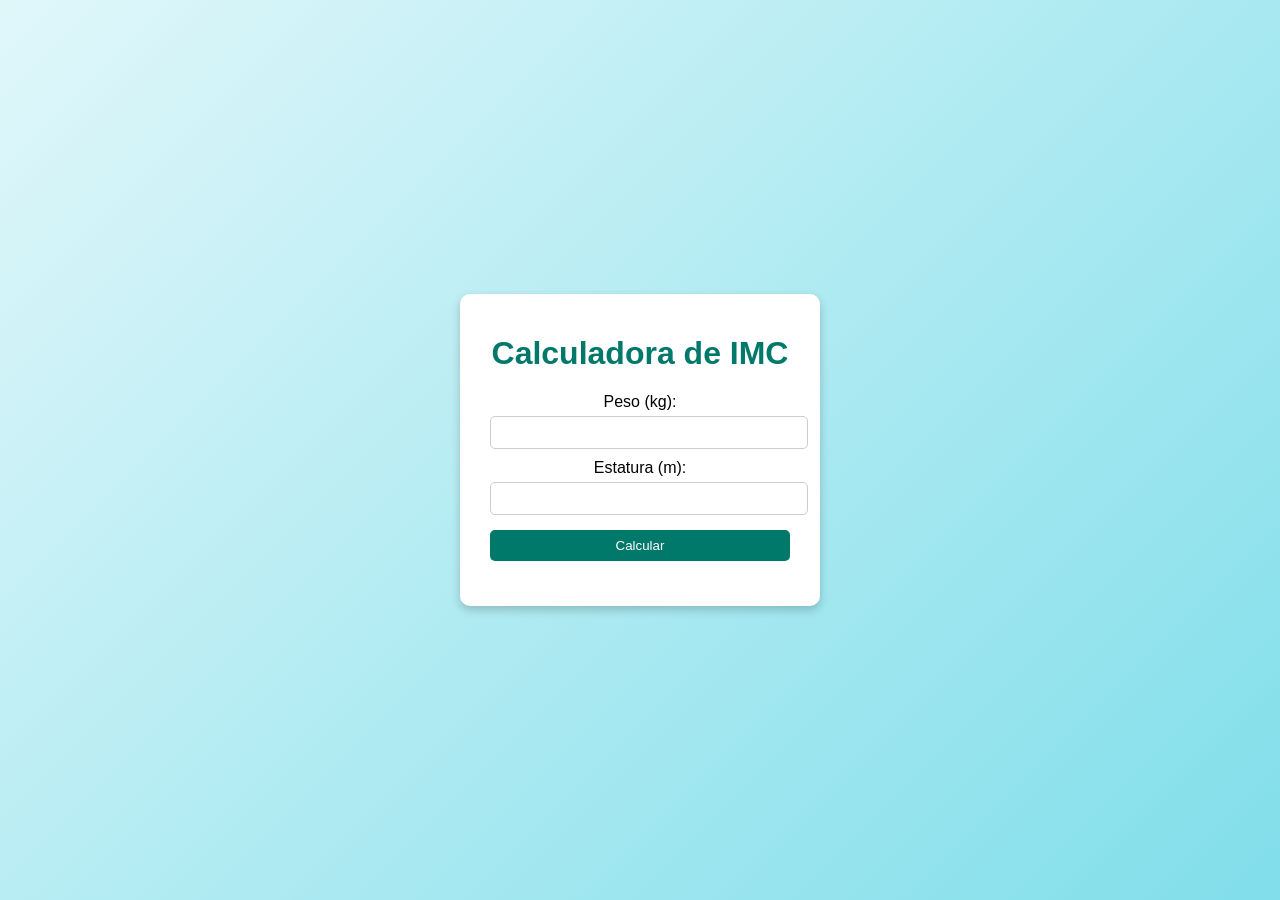
<file: index.html>
<!DOCTYPE html>
<html lang="es">
<head>
  <meta charset="UTF-8">
  <meta name="viewport" content="width=device-width, initial-scale=1.0">
  <title>Calculadora IMC</title>
  <link rel="stylesheet" href="style.css">
</head>
<body>
  <div class="container">
    <h1>Calculadora de IMC</h1>
    <form id="imcForm">
      <label for="peso">Peso (kg):</label>
      <input type="number" id="peso" step="0.1" required>

      <label for="altura">Estatura (m):</label>
      <input type="number" id="altura" step="0.01" required>

      <button type="submit">Calcular</button>
    </form>

    <div id="resultado" class="resultado"></div>
  </div>

  <script src="script.js"></script>
</body>
</html>
</file>
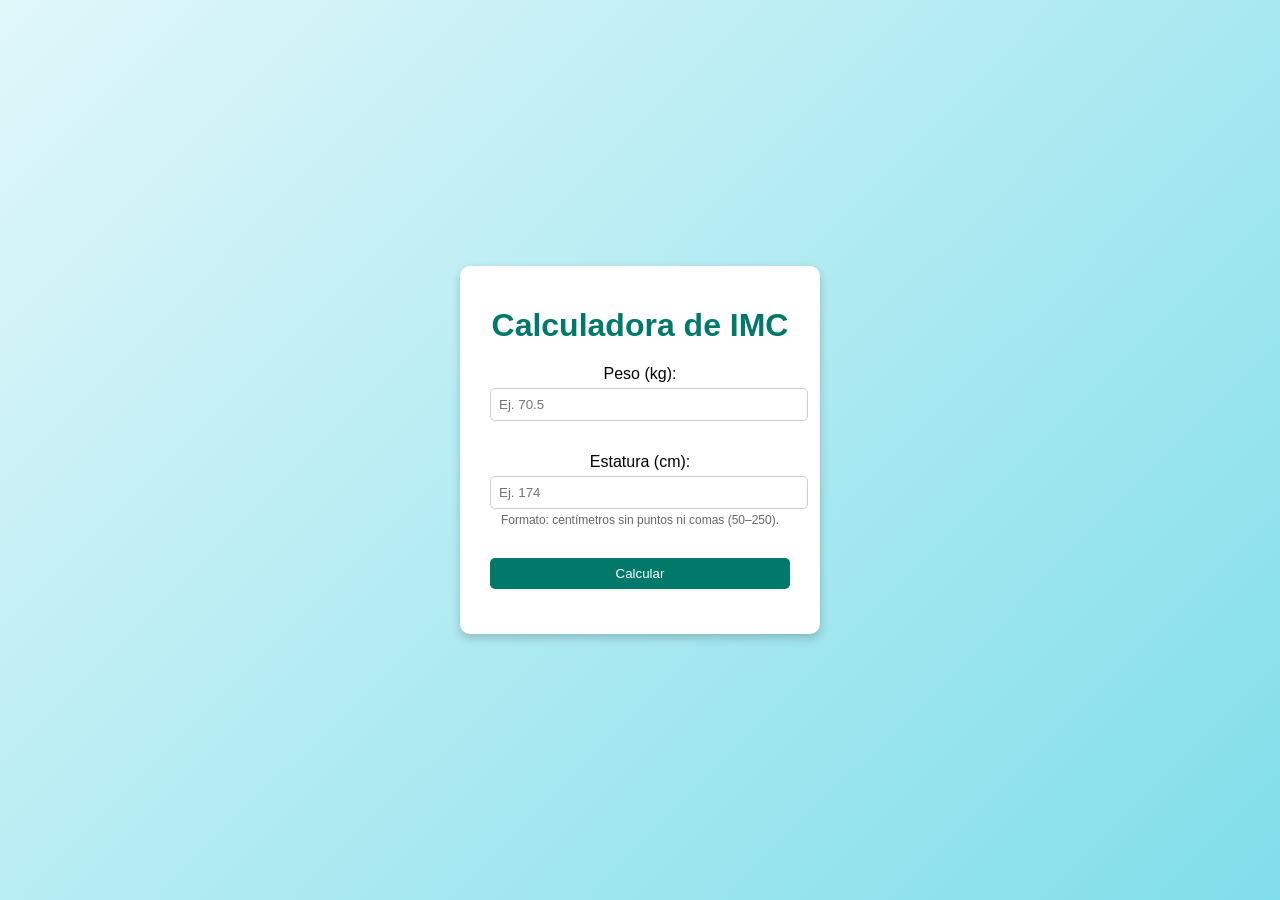
<file: docs/index.html>
<!DOCTYPE html>
<html lang="es">
<head>
  <meta charset="UTF-8">
  <meta name="viewport" content="width=device-width, initial-scale=1.0">
  <title>Calculadora IMC</title>
  <link rel="stylesheet" href="style.css">
</head>
<body>
  <div class="container">
    <h1>Calculadora de IMC</h1>
    <!-- Version de validación V2.O -->
   <form id="imcForm" novalidate>
      <label for="peso">Peso (kg):</label>
      <input
        type="text"
        id="peso"
        inputmode="decimal"
        placeholder="Ej. 70.5"
        autocomplete="off"
        required
      />
      <small id="err-peso" class="error-text" aria-live="polite"></small>

      <label for="altura">Estatura (cm):</label>
      <input
        type="text"
        id="altura"
        inputmode="numeric"
        placeholder="Ej. 174"
        autocomplete="off"
        required
      />
      <small class="hint">Formato: centímetros sin puntos ni comas (50–250).</small>
      <small id="err-altura" class="error-text" aria-live="polite"></small>

      <button type="submit">Calcular</button>
    </form>
    
    <div id="resultado" class="resultado"></div>
  </div>

  <script src="script.js"></script>
</body>
</html>
</file>
<file: style.css>
body {
  font-family: Arial, sans-serif;
  background: linear-gradient(135deg, #e0f7fa, #80deea);
  display: flex;
  justify-content: center;
  align-items: center;
  height: 100vh;
  margin: 0;
}

.container {
  background: white;
  padding: 20px 30px;
  border-radius: 10px;
  box-shadow: 0 4px 10px rgba(0,0,0,0.2);
  width: 300px;
  text-align: center;
}

h1 { color: #00796b; }

input, button {
  width: 100%;
  padding: 8px;
  margin: 5px 0 10px;
  border: 1px solid #ccc;
  border-radius: 5px;
}

button {
  background: #00796b;
  color: white;
  border: none;
  cursor: pointer;
}

button:hover {
  background: #004d40;
}

.resultado {
  margin-top: 15px;
  font-weight: bold;
  font-size: 1.1em;
}
</file>
<file: docs/style.css>
body {
  font-family: Arial, sans-serif;
  background: linear-gradient(135deg, #e0f7fa, #80deea);
  display: flex;
  justify-content: center;
  align-items: center;
  height: 100vh;
  margin: 0;
}

.container {
  background: white;
  padding: 20px 30px;
  border-radius: 10px;
  box-shadow: 0 4px 10px rgba(0,0,0,0.2);
  width: 300px;
  text-align: center;
}

h1 { color: #00796b; }

input, button {
  width: 100%;
  padding: 8px;
  margin: 5px 0 10px;
  border: 1px solid #ccc;
  border-radius: 5px;
}

button {
  background: #00796b;
  color: white;
  border: none;
  cursor: pointer;
}

button:hover {
  background: #004d40;
}

.resultado {
  margin-top: 15px;
  font-weight: bold;
  font-size: 1.1em;
}

/* === Estilos de validación y mensajes === */

.input-error {
  border-color: #e53935 !important;
  box-shadow: 0 0 0 2px rgba(229,57,53,0.15);
}

.error-text {
  color: #e53935;
  display: block;
  min-height: 18px;
  margin-top: 4px;
}

.msg-error {
  color: #e53935;
}

.msg-ok {
  color: #2e7d32;
}

.hint {
  font-size: 12px;
  color: #666;
  display: block;
  margin-top: -6px;
  margin-bottom: 8px;
}
</file>
